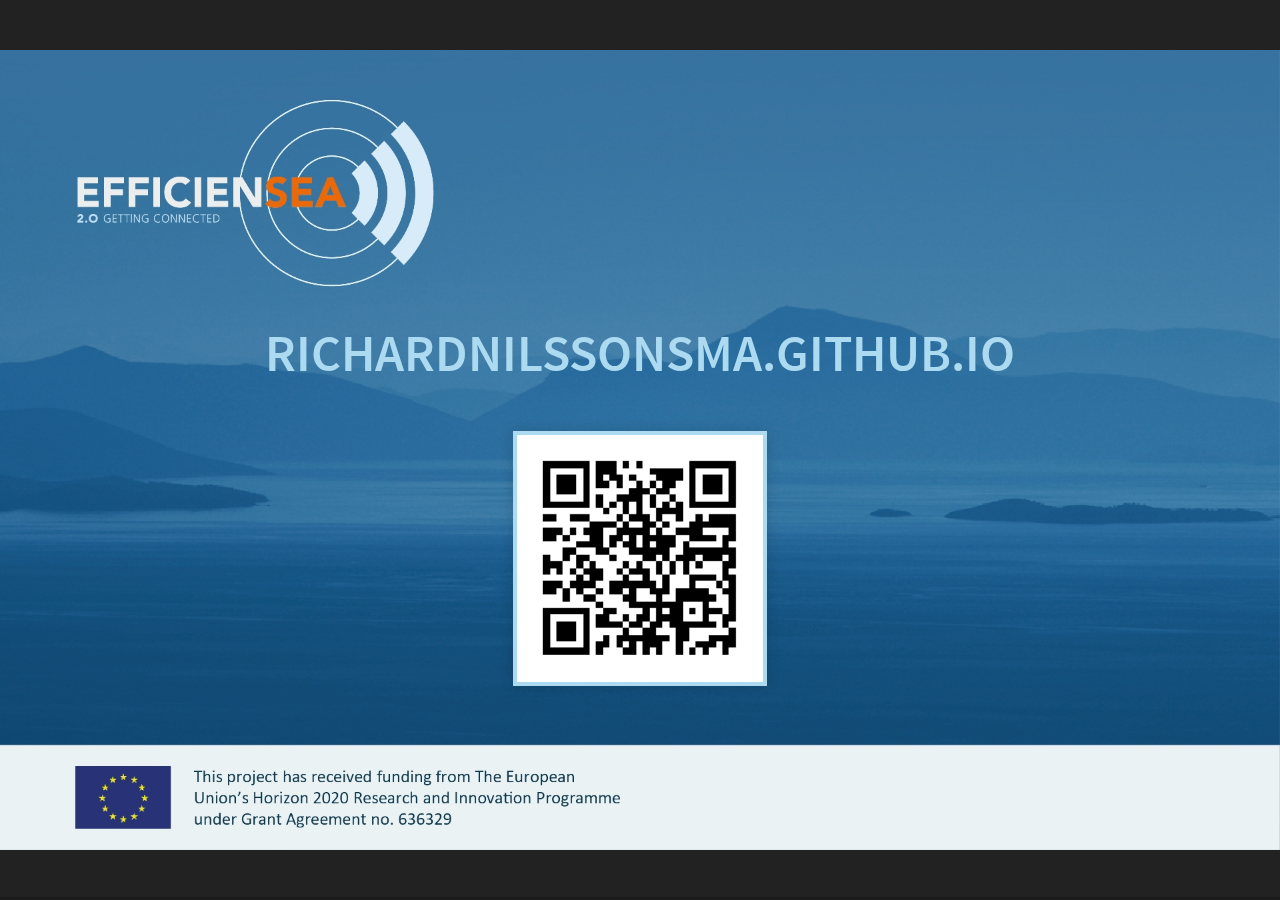
<file: link-to-presentation.html>
<!doctype html>
<html>
	<head>
		<meta charset="utf-8">
		<meta name="viewport" content="width=device-width, initial-scale=1.0, maximum-scale=1.0, user-scalable=no">

		<title>EfficienSea2 Final Conference</title>

		<link rel="stylesheet" href="css/reveal.css">
		<link rel="stylesheet" href="css/theme/black.css">

		<!-- Theme used for syntax highlighting of code -->
		<link rel="stylesheet" href="lib/css/zenburn.css">

		<!-- Printing and PDF exports -->
		<script>
			var link = document.createElement( 'link' );
			link.rel = 'stylesheet';
			link.type = 'text/css';
			link.href = window.location.search.match( /print-pdf/gi ) ? 'css/print/pdf.css' : 'css/print/paper.css';
			document.getElementsByTagName( 'head' )[0].appendChild( link );
		</script>
	</head>
	<body>
		<div class="reveal" id="first-slide">
			<div class="slides">
				<section data-background-image="images/EfficienSea2_PowerPoint_Template_Widescreen_first_slide.jpg"
				         data-background-size="contain">
					<div style="position: relative; top: 100px">
						<h5><a href="https://richardnilssonsma.github.io/">richardnilssonsma.github.io</a></h5>
						
						<img alt="" src="images/qrcode.44154272.png"></div>
				</section>
				
		</div>

		<script src="lib/js/head.min.js"></script>
		<script src="js/reveal.js"></script>

		<script>
			// More info about config & dependencies:
			// - https://github.com/hakimel/reveal.js#configuration
			// - https://github.com/hakimel/reveal.js#dependencies
			Reveal.initialize({
                transitionSpeed: 'slow',
                controlsLayout: "edges",
				transition: "fade",
				dependencies: [
					{ src: 'plugin/markdown/marked.js' },
					{ src: 'plugin/markdown/markdown.js' },
					{ src: 'plugin/notes/notes.js', async: true },
					{ src: 'plugin/highlight/highlight.js', async: true, callback: function() { hljs.initHighlightingOnLoad(); } }
				]
			});
		</script>
	</body>
</html>
</file>
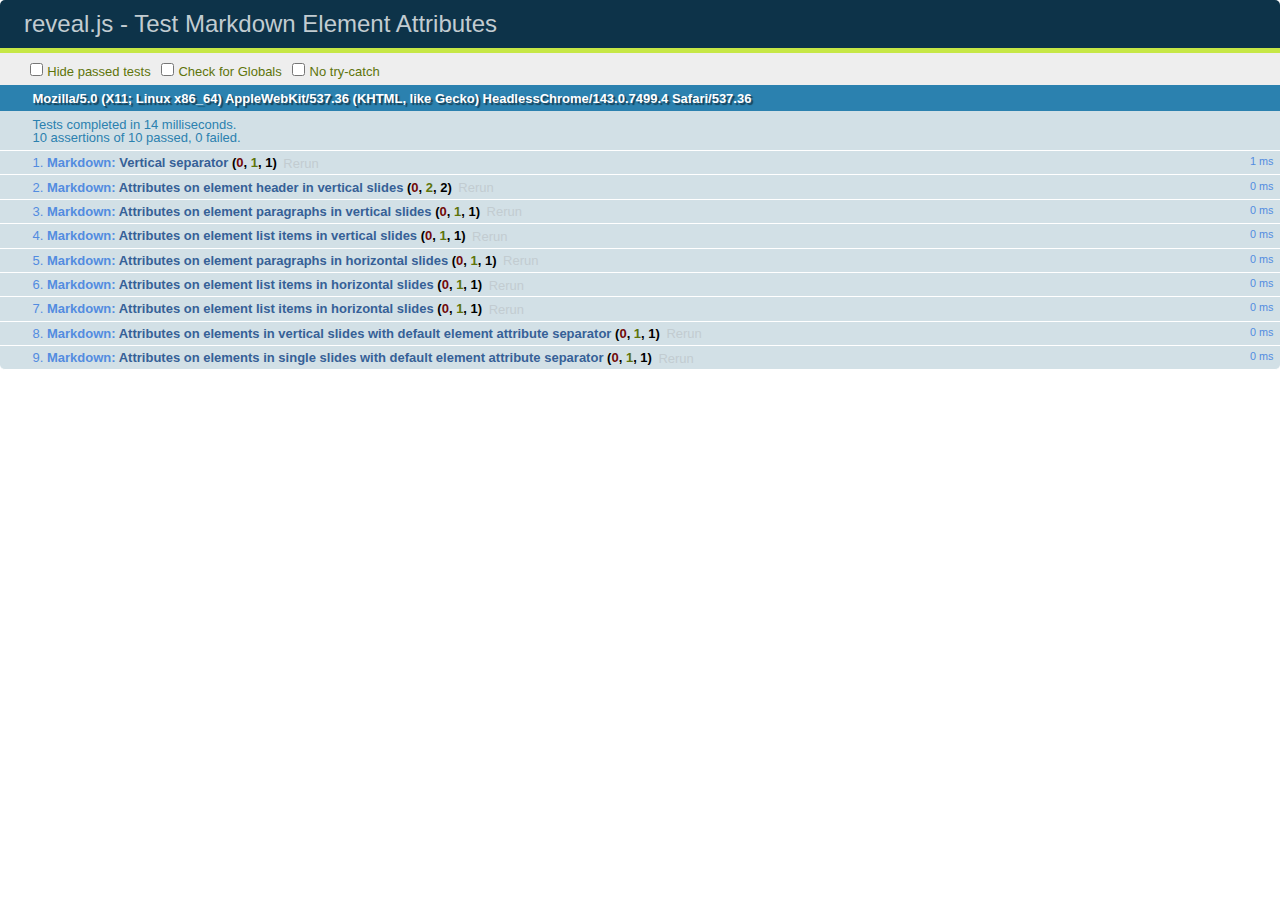
<file: test/test-markdown-element-attributes.html>
<!doctype html>
<html lang="en">

	<head>
		<meta charset="utf-8">

		<title>reveal.js - Test Markdown Element Attributes</title>

		<link rel="stylesheet" href="../css/reveal.css">
		<link rel="stylesheet" href="qunit-1.12.0.css">
	</head>

	<body style="overflow: auto;">

		<div id="qunit"></div>
		<div id="qunit-fixture"></div>

		<div class="reveal" style="display: none;">

			<div class="slides">

				<!-- <section data-markdown="example.md" data-separator="^\n\n\n" data-separator-vertical="^\n\n"></section> -->

				<!-- Slides are separated by newline + three dashes + newline, vertical slides identical but two dashes -->
				<section data-markdown data-separator="^\n---\n$" data-separator-vertical="^\n--\n$" data-element-attributes="{_\s*?([^}]+?)}">>
					<script type="text/template">
						## Slide 1.1
						<!-- {_class="fragment fade-out" data-fragment-index="1"} -->

						--

						## Slide 1.2
						<!-- {_class="fragment shrink"} -->

						Paragraph 1
						<!-- {_class="fragment grow"} -->

						Paragraph 2
						<!-- {_class="fragment grow"} -->

						- list item 1 <!-- {_class="fragment grow"} -->
						- list item 2 <!-- {_class="fragment grow"} -->
						- list item 3 <!-- {_class="fragment grow"} -->


						---

						## Slide 2


						Paragraph 1.2  
						multi-line <!-- {_class="fragment highlight-red"} -->

						Paragraph 2.2 <!-- {_class="fragment highlight-red"} -->

						Paragraph 2.3 <!-- {_class="fragment highlight-red"} -->

						Paragraph 2.4 <!-- {_class="fragment highlight-red"} -->

						- list item 1 <!-- {_class="fragment highlight-green"} -->
						- list item 2<!-- {_class="fragment highlight-green"} -->
						- list item 3<!-- {_class="fragment highlight-green"} -->
						- list item 4
						<!-- {_class="fragment highlight-green"} -->
						- list item 5<!-- {_class="fragment highlight-green"} -->

						Test

						![Example Picture](examples/assets/image2.png)
						<!-- {_class="reveal stretch"} -->

					</script>
				</section>



				<section 	data-markdown data-separator="^\n\n\n"
									data-separator-vertical="^\n\n"
									data-separator-notes="^Note:"
									data-charset="utf-8">
					<script type="text/template">
						# Test attributes in Markdown with default separator
						## Slide 1 Def <!-- .element: class="fragment highlight-red" data-fragment-index="1" -->


						## Slide 2 Def
						<!-- .element: class="fragment highlight-red" -->

					</script>
				</section>

				<section data-markdown>
				  <script type="text/template">
					## Hello world
					A paragraph
					<!-- .element: class="fragment highlight-blue" -->
				  </script>
				</section>

				<section data-markdown>
				  <script type="text/template">
					## Hello world

					Multiple  
					Line
					<!-- .element: class="fragment highlight-blue" -->
				  </script>
				</section>

				<section data-markdown>
				  <script type="text/template">
					## Hello world

					Test<!-- .element: class="fragment highlight-blue" -->

					More Test
				  </script>
				</section>


			</div>

		</div>

		<script src="../lib/js/head.min.js"></script>
		<script src="../js/reveal.js"></script>
		<script src="../plugin/markdown/marked.js"></script>
		<script src="../plugin/markdown/markdown.js"></script>
		<script src="qunit-1.12.0.js"></script>

		<script src="test-markdown-element-attributes.js"></script>

	</body>
</html>
</file>
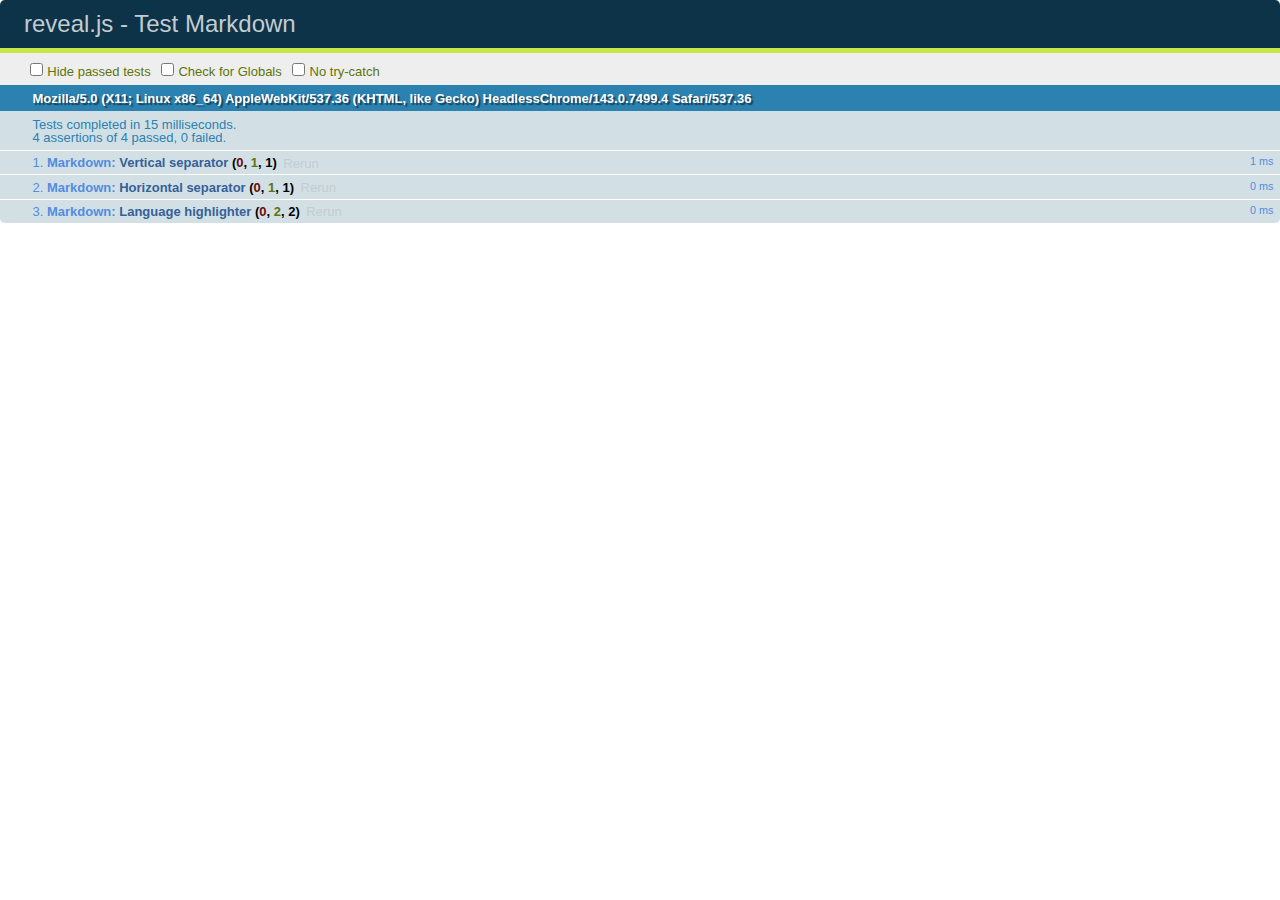
<file: test/test-markdown-external.html>
<!doctype html>
<html lang="en">

	<head>
		<meta charset="utf-8">

		<title>reveal.js - Test Markdown</title>

		<link rel="stylesheet" href="../css/reveal.css">
		<link rel="stylesheet" href="qunit-1.12.0.css">
	</head>

	<body style="overflow: auto;">

		<div id="qunit"></div>
  		<div id="qunit-fixture"></div>

		<div class="reveal" style="display: none;">

			<div class="slides">
				<section data-markdown="simple.md" data-separator="^\n\n\n" data-separator-vertical="^\n\n"></section>
			</div>

		</div>

		<script src="../lib/js/head.min.js"></script>
		<script src="../js/reveal.js"></script>
		<script src="../plugin/highlight/highlight.js"></script>
		<script src="../plugin/markdown/marked.js"></script>
		<script src="../plugin/markdown/markdown.js"></script>
		<script src="qunit-1.12.0.js"></script>

		<script src="test-markdown-external.js"></script>

	</body>
</html>
</file>
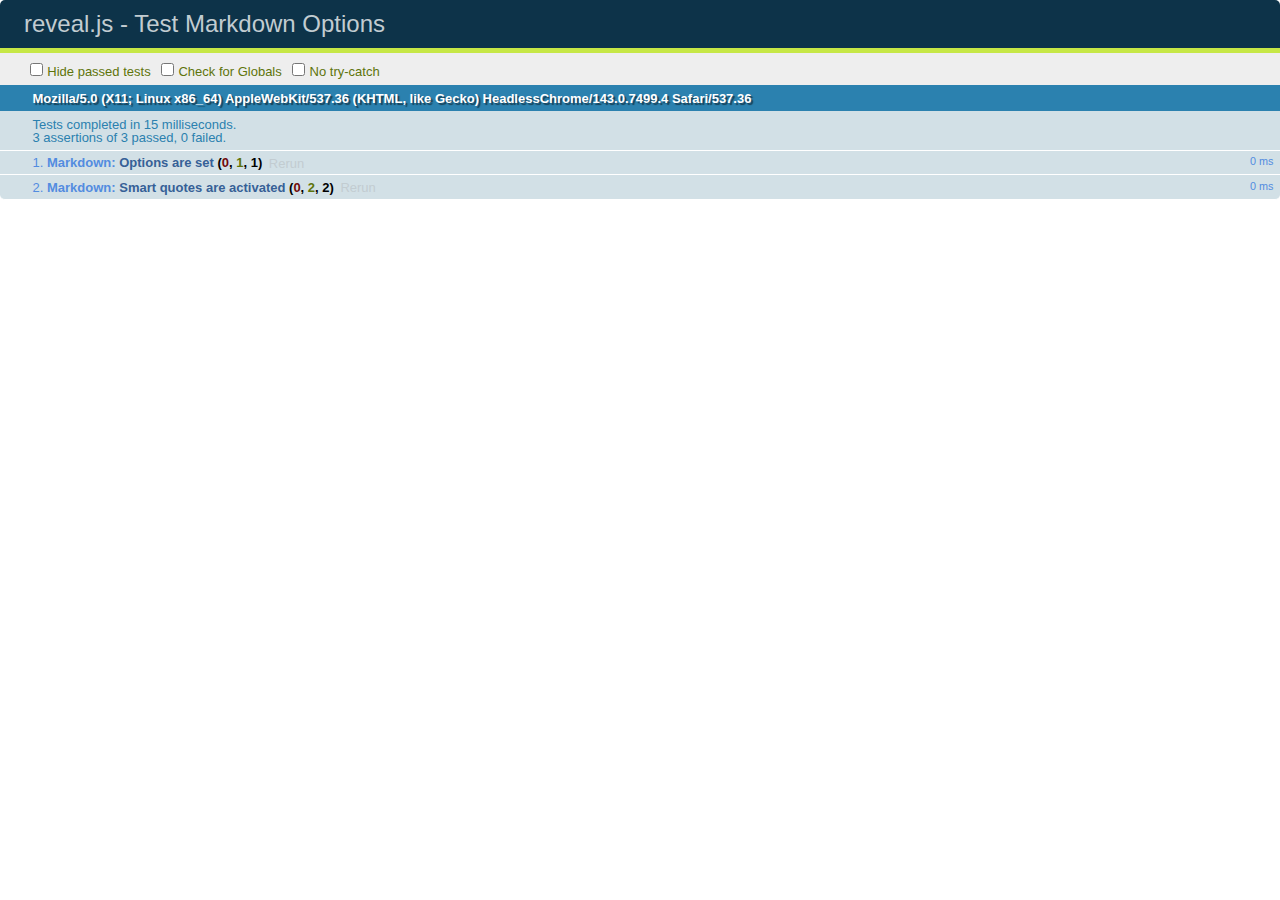
<file: test/test-markdown-options.html>
<!doctype html>
<html lang="en">

	<head>
		<meta charset="utf-8">

		<title>reveal.js - Test Markdown Options</title>

		<link rel="stylesheet" href="../css/reveal.css">
		<link rel="stylesheet" href="qunit-1.12.0.css">
	</head>

	<body style="overflow: auto;">

		<div id="qunit"></div>
		<div id="qunit-fixture"></div>

		<div class="reveal" style="display: none;">

			<div class="slides">

				<section data-markdown>
					<script type="text/template">
						## Testing Markdown Options

						This "slide" should contain 'smart' quotes.
					</script>
				</section>

			</div>

		</div>

		<script src="../lib/js/head.min.js"></script>
		<script src="../js/reveal.js"></script>
		<script src="qunit-1.12.0.js"></script>

		<script src="test-markdown-options.js"></script>

	</body>
</html>
</file>
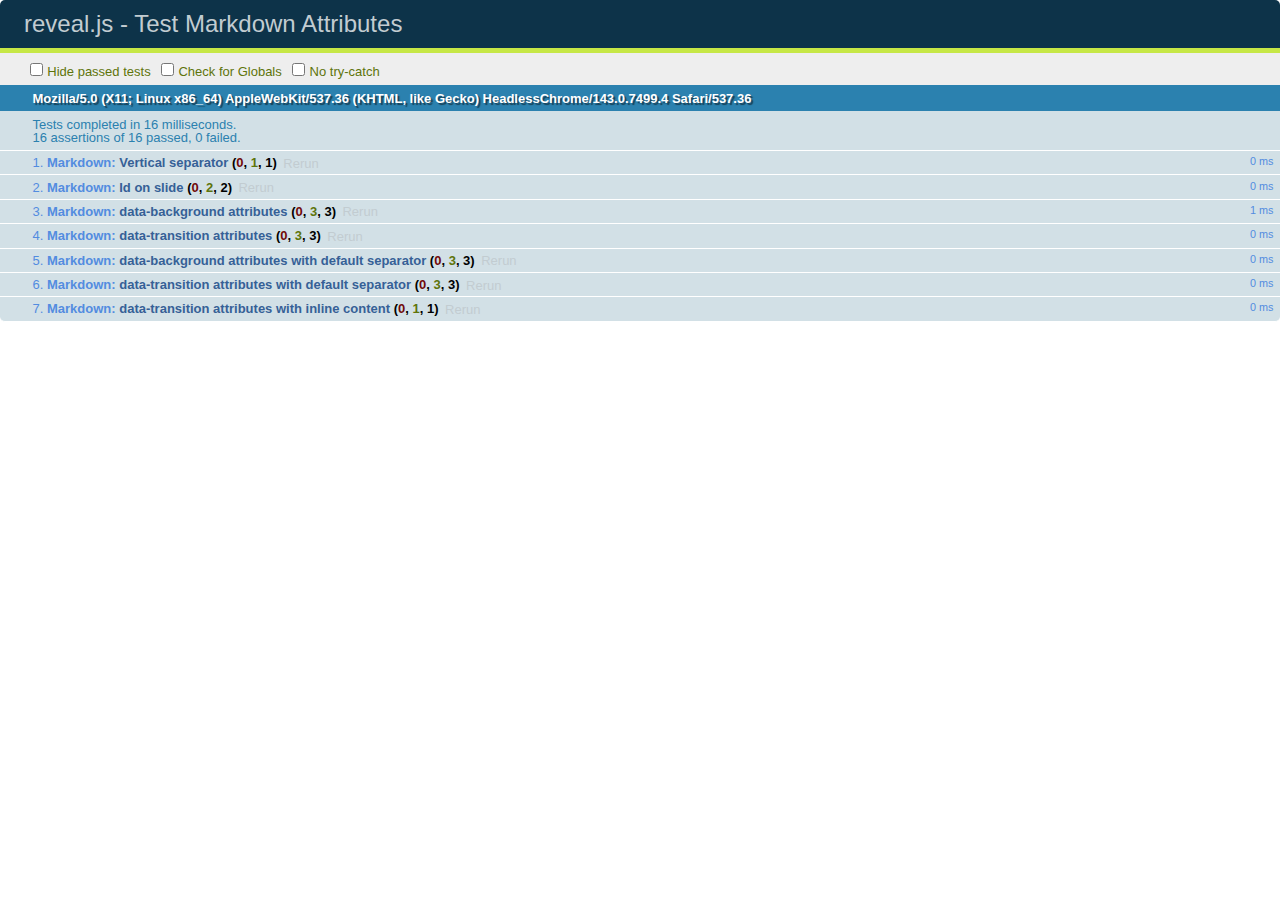
<file: test/test-markdown-slide-attributes.html>
<!doctype html>
<html lang="en">

	<head>
		<meta charset="utf-8">

		<title>reveal.js - Test Markdown Attributes</title>

		<link rel="stylesheet" href="../css/reveal.css">
		<link rel="stylesheet" href="qunit-1.12.0.css">
	</head>

	<body style="overflow: auto;">

		<div id="qunit"></div>
		<div id="qunit-fixture"></div>

		<div class="reveal" style="display: none;">

			<div class="slides">

				<!-- <section data-markdown="example.md" data-separator="^\n\n\n" data-separator-vertical="^\n\n"></section> -->

				<!-- Slides are separated by three lines, vertical slides by two lines, attributes are one any line starting with (spaces and) two dashes -->
				<section 	data-markdown data-separator="^\n\n\n"
									data-separator-vertical="^\n\n"
									data-separator-notes="^Note:"
									data-attributes="--\s(.*?)$"
									data-charset="utf-8">
					<script type="text/template">
						# Test attributes in Markdown
						## Slide 1



						## Slide 2
						<!-- -- id="slide2" data-transition="zoom" data-background="#A0C66B" -->


						## Slide 2.1
						<!-- -- data-background="#ff0000" data-transition="fade" -->


						## Slide 2.2
						[Link to Slide2](#/slide2)



						## Slide 3
						<!-- -- data-transition="zoom" data-background="#C6916B" -->



						## Slide 4
					</script>
				</section>

				<section 	data-markdown data-separator="^\n\n\n"
									data-separator-vertical="^\n\n"
									data-separator-notes="^Note:"
									data-charset="utf-8">
					<script type="text/template">
						# Test attributes in Markdown with default separator
						## Slide 1 Def



						## Slide 2 Def
						<!-- .slide: id="slide2def" data-transition="concave" data-background="#A7C66B" -->


						## Slide 2.1 Def
						<!-- .slide: data-background="#f70000" data-transition="page" -->


						## Slide 2.2 Def
						[Link to Slide2](#/slide2def)



						## Slide 3 Def
						<!-- .slide: data-transition="concave" data-background="#C7916B" -->



						## Slide 4
					</script>
				</section>

				<section data-markdown>
					<script type="text/template">
						<!-- .slide: data-background="#ff0000" -->
						## Hello world
					</script>
				</section>

				<section data-markdown>
					<script type="text/template">
						## Hello world
						<!-- .slide: data-background="#ff0000" -->
					</script>
				</section>

				<section data-markdown>
					<script type="text/template">
						## Hello world

						Test
						<!-- .slide: data-background="#ff0000" -->

						More Test
					</script>
				</section>

			</div>

		</div>

		<script src="../lib/js/head.min.js"></script>
		<script src="../js/reveal.js"></script>
		<script src="../plugin/markdown/marked.js"></script>
		<script src="../plugin/markdown/markdown.js"></script>
		<script src="qunit-1.12.0.js"></script>

		<script src="test-markdown-slide-attributes.js"></script>

	</body>
</html>
</file>
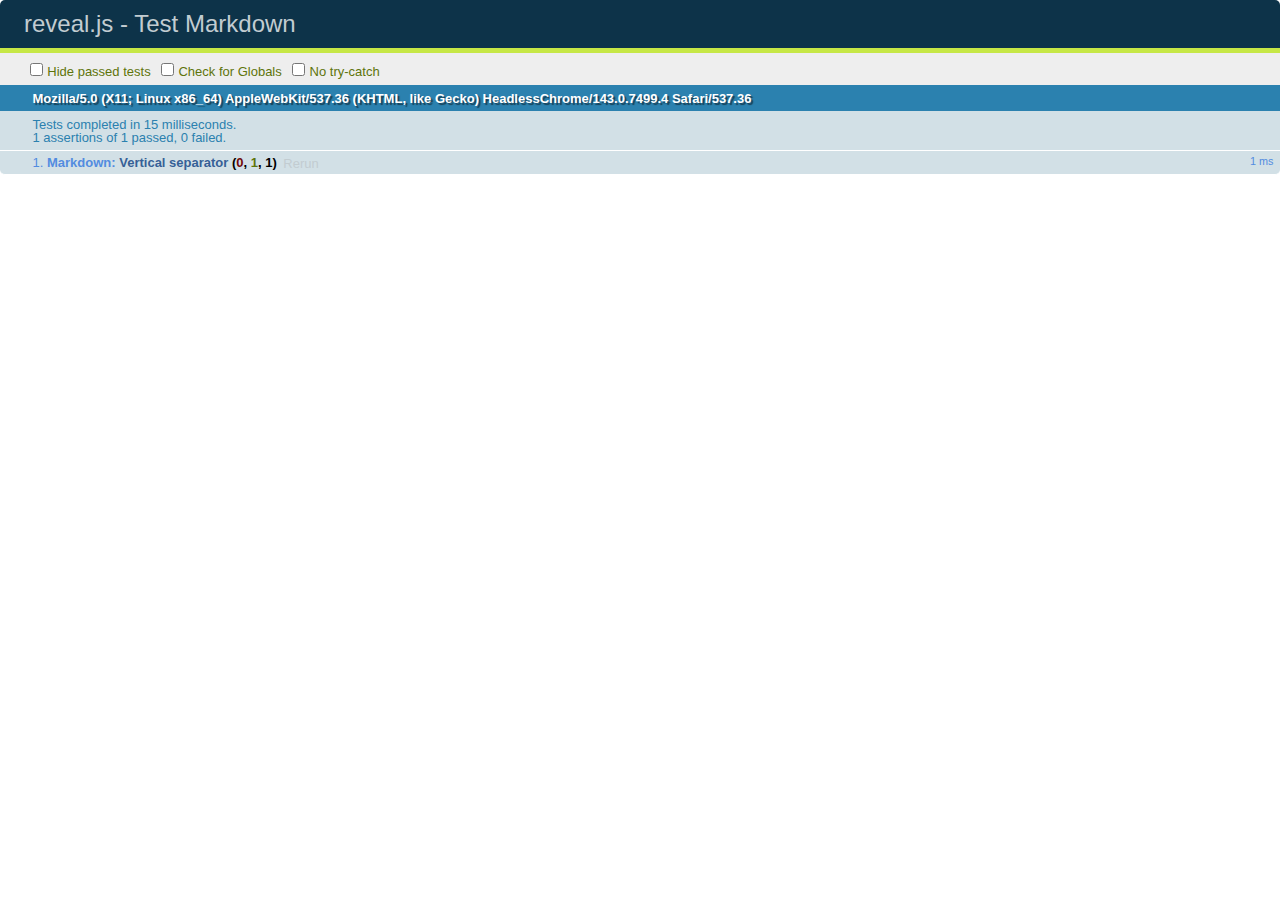
<file: test/test-markdown.html>
<!doctype html>
<html lang="en">

	<head>
		<meta charset="utf-8">

		<title>reveal.js - Test Markdown</title>

		<link rel="stylesheet" href="../css/reveal.css">
		<link rel="stylesheet" href="qunit-1.12.0.css">
	</head>

	<body style="overflow: auto;">

		<div id="qunit"></div>
		<div id="qunit-fixture"></div>

		<div class="reveal" style="display: none;">

			<div class="slides">

				<!-- <section data-markdown="example.md" data-separator="^\n\n\n" data-separator-vertical="^\n\n"></section> -->

				<!-- Slides are separated by newline + three dashes + newline, vertical slides identical but two dashes -->
				<section data-markdown data-separator="^\n---\n$" data-separator-vertical="^\n--\n$">
					<script type="text/template">
						## Slide 1.1

						--

						## Slide 1.2

						---

						## Slide 2
					</script>
				</section>

			</div>

		</div>

		<script src="../lib/js/head.min.js"></script>
		<script src="../js/reveal.js"></script>
		<script src="../plugin/markdown/marked.js"></script>
		<script src="../plugin/markdown/markdown.js"></script>
		<script src="qunit-1.12.0.js"></script>

		<script src="test-markdown.js"></script>

	</body>
</html>
</file>
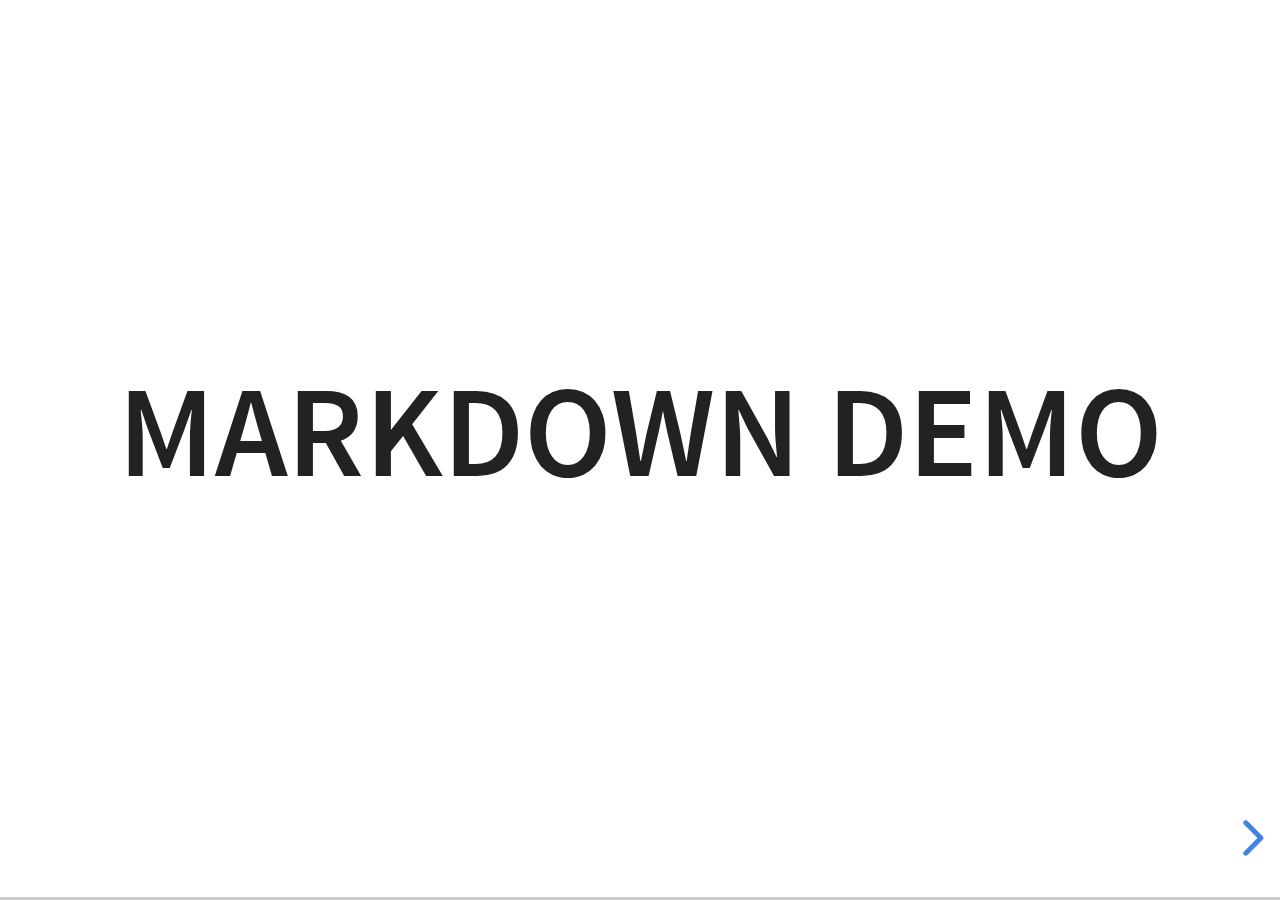
<file: plugin/markdown/example.html>
<!doctype html>
<html lang="en">

	<head>
		<meta charset="utf-8">

		<title>reveal.js - Markdown Demo</title>

		<link rel="stylesheet" href="../../css/reveal.css">
		<link rel="stylesheet" href="../../css/theme/white.css" id="theme">

        <link rel="stylesheet" href="../../lib/css/zenburn.css">
	</head>

	<body>

		<div class="reveal">

			<div class="slides">

                <!-- Use external markdown resource, separate slides by three newlines; vertical slides by two newlines -->
                <section data-markdown="example.md" data-separator="^\n\n\n" data-separator-vertical="^\n\n"></section>

                <!-- Slides are separated by three dashes (quick 'n dirty regular expression) -->
                <section data-markdown data-separator="---">
                    <script type="text/template">
                        ## Demo 1
                        Slide 1
                        ---
                        ## Demo 1
                        Slide 2
                        ---
                        ## Demo 1
                        Slide 3
                    </script>
                </section>

                <!-- Slides are separated by newline + three dashes + newline, vertical slides identical but two dashes -->
                <section data-markdown data-separator="^\n---\n$" data-separator-vertical="^\n--\n$">
                    <script type="text/template">
                        ## Demo 2
                        Slide 1.1

                        --

                        ## Demo 2
                        Slide 1.2

                        ---

                        ## Demo 2
                        Slide 2
                    </script>
                </section>

                <!-- No "extra" slides, since there are no separators defined (so they'll become horizontal rulers) -->
                <section data-markdown>
                    <script type="text/template">
                        A

                        ---

                        B

                        ---

                        C
                    </script>
                </section>

                <!-- Slide attributes -->
                <section data-markdown>
                    <script type="text/template">
                        <!-- .slide: data-background="#000000" -->
                        ## Slide attributes
                    </script>
                </section>

                <!-- Element attributes -->
                <section data-markdown>
                    <script type="text/template">
                        ## Element attributes
                        - Item 1 <!-- .element: class="fragment" data-fragment-index="2" -->
                        - Item 2 <!-- .element: class="fragment" data-fragment-index="1" -->
                    </script>
                </section>

                <!-- Code -->
                <section data-markdown>
                    <script type="text/template">
                        ```php
                        public function foo()
                        {
                            $foo = array(
                                'bar' => 'bar'
                            )
                        }
                        ```
                    </script>
                </section>

            </div>
		</div>

		<script src="../../lib/js/head.min.js"></script>
		<script src="../../js/reveal.js"></script>

		<script>

			Reveal.initialize({
				controls: true,
				progress: true,
				history: true,
				center: true,

				// Optional libraries used to extend on reveal.js
				dependencies: [
					{ src: '../../lib/js/classList.js', condition: function() { return !document.body.classList; } },
					{ src: 'marked.js', condition: function() { return !!document.querySelector( '[data-markdown]' ); } },
                    { src: 'markdown.js', condition: function() { return !!document.querySelector( '[data-markdown]' ); } },
                    { src: '../highlight/highlight.js', async: true, callback: function() { hljs.initHighlightingOnLoad(); } },
					{ src: '../notes/notes.js' }
				]
			});

		</script>

	</body>
</html>
</file>
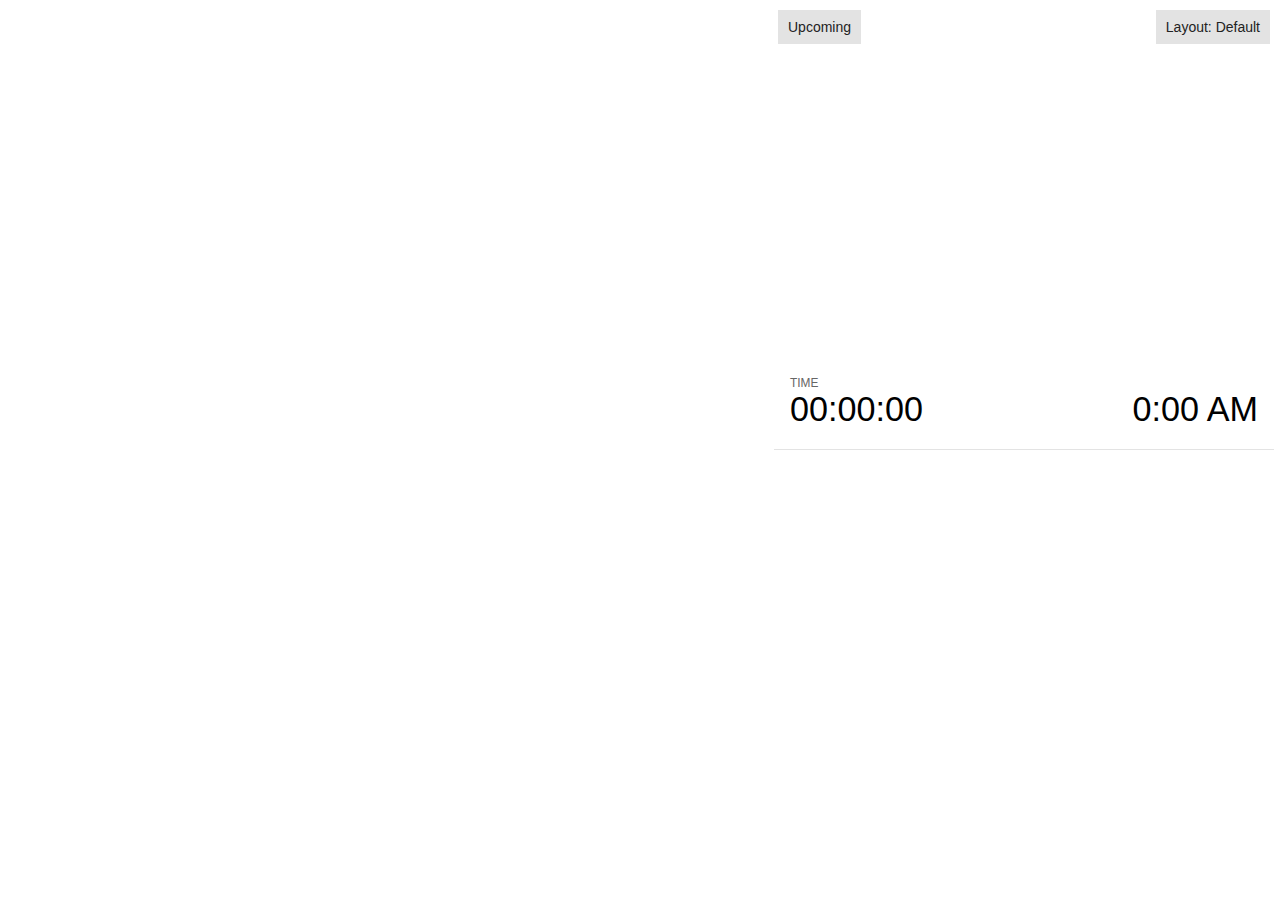
<file: plugin/notes/notes.html>
<!doctype html>
<html lang="en">
	<head>
		<meta charset="utf-8">

		<title>reveal.js - Slide Notes</title>

		<style>
			body {
				font-family: Helvetica;
				font-size: 18px;
			}

			#current-slide,
			#upcoming-slide,
			#speaker-controls {
				padding: 6px;
				box-sizing: border-box;
				-moz-box-sizing: border-box;
			}

			#current-slide iframe,
			#upcoming-slide iframe {
				width: 100%;
				height: 100%;
				border: 1px solid #ddd;
			}

			#current-slide .label,
			#upcoming-slide .label {
				position: absolute;
				top: 10px;
				left: 10px;
				z-index: 2;
			}

			.overlay-element {
				height: 34px;
				line-height: 34px;
				padding: 0 10px;
				text-shadow: none;
				background: rgba( 220, 220, 220, 0.8 );
				color: #222;
				font-size: 14px;
			}

			.overlay-element.interactive:hover {
				background: rgba( 220, 220, 220, 1 );
			}

			#current-slide {
				position: absolute;
				width: 60%;
				height: 100%;
				top: 0;
				left: 0;
				padding-right: 0;
			}

			#upcoming-slide {
				position: absolute;
				width: 40%;
				height: 40%;
				right: 0;
				top: 0;
			}

			/* Speaker controls */
			#speaker-controls {
				position: absolute;
				top: 40%;
				right: 0;
				width: 40%;
				height: 60%;
				overflow: auto;
				font-size: 18px;
			}

				.speaker-controls-time.hidden,
				.speaker-controls-notes.hidden {
					display: none;
				}

				.speaker-controls-time .label,
				.speaker-controls-pace .label,
				.speaker-controls-notes .label {
					text-transform: uppercase;
					font-weight: normal;
					font-size: 0.66em;
					color: #666;
					margin: 0;
				}

				.speaker-controls-time, .speaker-controls-pace {
					border-bottom: 1px solid rgba( 200, 200, 200, 0.5 );
					margin-bottom: 10px;
					padding: 10px 16px;
					padding-bottom: 20px;
					cursor: pointer;
				}

				.speaker-controls-time .reset-button {
					opacity: 0;
					float: right;
					color: #666;
					text-decoration: none;
				}
				.speaker-controls-time:hover .reset-button {
					opacity: 1;
				}

				.speaker-controls-time .timer,
				.speaker-controls-time .clock {
					width: 50%;
				}

				.speaker-controls-time .timer,
				.speaker-controls-time .clock,
				.speaker-controls-time .pacing .hours-value,
				.speaker-controls-time .pacing .minutes-value,
				.speaker-controls-time .pacing .seconds-value {
					font-size: 1.9em;
				}

				.speaker-controls-time .timer {
					float: left;
				}

				.speaker-controls-time .clock {
					float: right;
					text-align: right;
				}

				.speaker-controls-time span.mute {
					opacity: 0.3;
				}

				.speaker-controls-time .pacing-title {
					margin-top: 5px;
				}

				.speaker-controls-time .pacing.ahead {
					color: blue;
				}

				.speaker-controls-time .pacing.on-track {
					color: green;
				}

				.speaker-controls-time .pacing.behind {
					color: red;
				}

				.speaker-controls-notes {
					padding: 10px 16px;
				}

				.speaker-controls-notes .value {
					margin-top: 5px;
					line-height: 1.4;
					font-size: 1.2em;
				}

			/* Layout selector */
			#speaker-layout {
				position: absolute;
				top: 10px;
				right: 10px;
				color: #222;
				z-index: 10;
			}
				#speaker-layout select {
					position: absolute;
					width: 100%;
					height: 100%;
					top: 0;
					left: 0;
					border: 0;
					box-shadow: 0;
					cursor: pointer;
					opacity: 0;

					font-size: 1em;
					background-color: transparent;

					-moz-appearance: none;
					-webkit-appearance: none;
					-webkit-tap-highlight-color: rgba(0, 0, 0, 0);
				}

				#speaker-layout select:focus {
					outline: none;
					box-shadow: none;
				}

			.clear {
				clear: both;
			}

			/* Speaker layout: Wide */
			body[data-speaker-layout="wide"] #current-slide,
			body[data-speaker-layout="wide"] #upcoming-slide {
				width: 50%;
				height: 45%;
				padding: 6px;
			}

			body[data-speaker-layout="wide"] #current-slide {
				top: 0;
				left: 0;
			}

			body[data-speaker-layout="wide"] #upcoming-slide {
				top: 0;
				left: 50%;
			}

			body[data-speaker-layout="wide"] #speaker-controls {
				top: 45%;
				left: 0;
				width: 100%;
				height: 50%;
				font-size: 1.25em;
			}

			/* Speaker layout: Tall */
			body[data-speaker-layout="tall"] #current-slide,
			body[data-speaker-layout="tall"] #upcoming-slide {
				width: 45%;
				height: 50%;
				padding: 6px;
			}

			body[data-speaker-layout="tall"] #current-slide {
				top: 0;
				left: 0;
			}

			body[data-speaker-layout="tall"] #upcoming-slide {
				top: 50%;
				left: 0;
			}

			body[data-speaker-layout="tall"] #speaker-controls {
				padding-top: 40px;
				top: 0;
				left: 45%;
				width: 55%;
				height: 100%;
				font-size: 1.25em;
			}

			/* Speaker layout: Notes only */
			body[data-speaker-layout="notes-only"] #current-slide,
			body[data-speaker-layout="notes-only"] #upcoming-slide {
				display: none;
			}

			body[data-speaker-layout="notes-only"] #speaker-controls {
				padding-top: 40px;
				top: 0;
				left: 0;
				width: 100%;
				height: 100%;
				font-size: 1.25em;
			}

			@media screen and (max-width: 1080px) {
				body[data-speaker-layout="default"] #speaker-controls {
					font-size: 16px;
				}
			}

			@media screen and (max-width: 900px) {
				body[data-speaker-layout="default"] #speaker-controls {
					font-size: 14px;
				}
			}

			@media screen and (max-width: 800px) {
				body[data-speaker-layout="default"] #speaker-controls {
					font-size: 12px;
				}
			}

		</style>
	</head>

	<body>

		<div id="current-slide"></div>
		<div id="upcoming-slide"><span class="overlay-element label">Upcoming</span></div>
		<div id="speaker-controls">
			<div class="speaker-controls-time">
				<h4 class="label">Time <span class="reset-button">Click to Reset</span></h4>
				<div class="clock">
					<span class="clock-value">0:00 AM</span>
				</div>
				<div class="timer">
					<span class="hours-value">00</span><span class="minutes-value">:00</span><span class="seconds-value">:00</span>
				</div>
				<div class="clear"></div>

				<h4 class="label pacing-title" style="display: none">Pacing – Time to finish current slide</h4>
				<div class="pacing" style="display: none">
					<span class="hours-value">00</span><span class="minutes-value">:00</span><span class="seconds-value">:00</span>
				</div>
			</div>

			<div class="speaker-controls-notes hidden">
				<h4 class="label">Notes</h4>
				<div class="value"></div>
			</div>
		</div>
		<div id="speaker-layout" class="overlay-element interactive">
			<span class="speaker-layout-label"></span>
			<select class="speaker-layout-dropdown"></select>
		</div>

		<script src="../../plugin/markdown/marked.js"></script>
		<script>

			(function() {

				var notes,
					notesValue,
					currentState,
					currentSlide,
					upcomingSlide,
					layoutLabel,
					layoutDropdown,
					connected = false;

				var SPEAKER_LAYOUTS = {
					'default': 'Default',
					'wide': 'Wide',
					'tall': 'Tall',
					'notes-only': 'Notes only'
				};

				setupLayout();

				window.addEventListener( 'message', function( event ) {

					var data = JSON.parse( event.data );

					// The overview mode is only useful to the reveal.js instance
					// where navigation occurs so we don't sync it
					if( data.state ) delete data.state.overview;

					// Messages sent by the notes plugin inside of the main window
					if( data && data.namespace === 'reveal-notes' ) {
						if( data.type === 'connect' ) {
							handleConnectMessage( data );
						}
						else if( data.type === 'state' ) {
							handleStateMessage( data );
						}
					}
					// Messages sent by the reveal.js inside of the current slide preview
					else if( data && data.namespace === 'reveal' ) {
						if( /ready/.test( data.eventName ) ) {
							// Send a message back to notify that the handshake is complete
							window.opener.postMessage( JSON.stringify({ namespace: 'reveal-notes', type: 'connected'} ), '*' );
						}
						else if( /slidechanged|fragmentshown|fragmenthidden|paused|resumed/.test( data.eventName ) && currentState !== JSON.stringify( data.state ) ) {

							window.opener.postMessage( JSON.stringify({ method: 'setState', args: [ data.state ]} ), '*' );

						}
					}

				} );

				/**
				 * Called when the main window is trying to establish a
				 * connection.
				 */
				function handleConnectMessage( data ) {

					if( connected === false ) {
						connected = true;

						setupIframes( data );
						setupKeyboard();
						setupNotes();
						setupTimer();
					}

				}

				/**
				 * Called when the main window sends an updated state.
				 */
				function handleStateMessage( data ) {

					// Store the most recently set state to avoid circular loops
					// applying the same state
					currentState = JSON.stringify( data.state );

					// No need for updating the notes in case of fragment changes
					if ( data.notes ) {
						notes.classList.remove( 'hidden' );
						notesValue.style.whiteSpace = data.whitespace;
						if( data.markdown ) {
							notesValue.innerHTML = marked( data.notes );
						}
						else {
							notesValue.innerHTML = data.notes;
						}
					}
					else {
						notes.classList.add( 'hidden' );
					}

					// Update the note slides
					currentSlide.contentWindow.postMessage( JSON.stringify({ method: 'setState', args: [ data.state ] }), '*' );
					upcomingSlide.contentWindow.postMessage( JSON.stringify({ method: 'setState', args: [ data.state ] }), '*' );
					upcomingSlide.contentWindow.postMessage( JSON.stringify({ method: 'next' }), '*' );

				}

				// Limit to max one state update per X ms
				handleStateMessage = debounce( handleStateMessage, 200 );

				/**
				 * Forward keyboard events to the current slide window.
				 * This enables keyboard events to work even if focus
				 * isn't set on the current slide iframe.
				 */
				function setupKeyboard() {

					document.addEventListener( 'keydown', function( event ) {
						currentSlide.contentWindow.postMessage( JSON.stringify({ method: 'triggerKey', args: [ event.keyCode ] }), '*' );
					} );

				}

				/**
				 * Creates the preview iframes.
				 */
				function setupIframes( data ) {

					var params = [
						'receiver',
						'progress=false',
						'history=false',
						'transition=none',
						'autoSlide=0',
						'backgroundTransition=none'
					].join( '&' );

					var urlSeparator = /\?/.test(data.url) ? '&' : '?';
					var hash = '#/' + data.state.indexh + '/' + data.state.indexv;
					var currentURL = data.url + urlSeparator + params + '&postMessageEvents=true' + hash;
					var upcomingURL = data.url + urlSeparator + params + '&controls=false' + hash;

					currentSlide = document.createElement( 'iframe' );
					currentSlide.setAttribute( 'width', 1280 );
					currentSlide.setAttribute( 'height', 1024 );
					currentSlide.setAttribute( 'src', currentURL );
					document.querySelector( '#current-slide' ).appendChild( currentSlide );

					upcomingSlide = document.createElement( 'iframe' );
					upcomingSlide.setAttribute( 'width', 640 );
					upcomingSlide.setAttribute( 'height', 512 );
					upcomingSlide.setAttribute( 'src', upcomingURL );
					document.querySelector( '#upcoming-slide' ).appendChild( upcomingSlide );

				}

				/**
				 * Setup the notes UI.
				 */
				function setupNotes() {

					notes = document.querySelector( '.speaker-controls-notes' );
					notesValue = document.querySelector( '.speaker-controls-notes .value' );

				}

				function getTimings() {

					var slides = Reveal.getSlides();
					var defaultTiming = Reveal.getConfig().defaultTiming;
					if (defaultTiming == null) {
						return null;
					}
					var timings = [];
					for ( var i in slides ) {
						var slide = slides[i];
						var timing = defaultTiming;
						if( slide.hasAttribute( 'data-timing' )) {
							var t = slide.getAttribute( 'data-timing' );
							timing = parseInt(t);
							if( isNaN(timing) ) {
								console.warn("Could not parse timing '" + t + "' of slide " + i + "; using default of " + defaultTiming);
								timing = defaultTiming;
							}
						}
						timings.push(timing);
					}
					return timings;

				}

				/**
				 * Return the number of seconds allocated for presenting
				 * all slides up to and including this one.
				 */
				function getTimeAllocated(timings) {

					var slides = Reveal.getSlides();
					var allocated = 0;
					var currentSlide = Reveal.getSlidePastCount();
					for (var i in slides.slice(0, currentSlide + 1)) {
						allocated += timings[i];
					}
					return allocated;

				}

				/**
				 * Create the timer and clock and start updating them
				 * at an interval.
				 */
				function setupTimer() {

					var start = new Date(),
					timeEl = document.querySelector( '.speaker-controls-time' ),
					clockEl = timeEl.querySelector( '.clock-value' ),
					hoursEl = timeEl.querySelector( '.hours-value' ),
					minutesEl = timeEl.querySelector( '.minutes-value' ),
					secondsEl = timeEl.querySelector( '.seconds-value' ),
					pacingTitleEl = timeEl.querySelector( '.pacing-title' ),
					pacingEl = timeEl.querySelector( '.pacing' ),
					pacingHoursEl = pacingEl.querySelector( '.hours-value' ),
					pacingMinutesEl = pacingEl.querySelector( '.minutes-value' ),
					pacingSecondsEl = pacingEl.querySelector( '.seconds-value' );

					var timings = getTimings();
					if (timings !== null) {
						pacingTitleEl.style.removeProperty('display');
						pacingEl.style.removeProperty('display');
					}

					function _displayTime( hrEl, minEl, secEl, time) {

						var sign = Math.sign(time) == -1 ? "-" : "";
						time = Math.abs(Math.round(time / 1000));
						var seconds = time % 60;
						var minutes = Math.floor( time / 60 ) % 60 ;
						var hours = Math.floor( time / ( 60 * 60 )) ;
						hrEl.innerHTML = sign + zeroPadInteger( hours );
						if (hours == 0) {
							hrEl.classList.add( 'mute' );
						}
						else {
							hrEl.classList.remove( 'mute' );
						}
						minEl.innerHTML = ':' + zeroPadInteger( minutes );
						if (hours == 0 && minutes == 0) {
							minEl.classList.add( 'mute' );
						}
						else {
							minEl.classList.remove( 'mute' );
						}
						secEl.innerHTML = ':' + zeroPadInteger( seconds );
					}

					function _updateTimer() {

						var diff, hours, minutes, seconds,
						now = new Date();

						diff = now.getTime() - start.getTime();

						clockEl.innerHTML = now.toLocaleTimeString( 'en-US', { hour12: true, hour: '2-digit', minute:'2-digit' } );
						_displayTime( hoursEl, minutesEl, secondsEl, diff );
						if (timings !== null) {
							_updatePacing(diff);
						}

					}

					function _updatePacing(diff) {

						var slideEndTiming = getTimeAllocated(timings) * 1000;
						var currentSlide = Reveal.getSlidePastCount();
						var currentSlideTiming = timings[currentSlide] * 1000;
						var timeLeftCurrentSlide = slideEndTiming - diff;
						if (timeLeftCurrentSlide < 0) {
							pacingEl.className = 'pacing behind';
						}
						else if (timeLeftCurrentSlide < currentSlideTiming) {
							pacingEl.className = 'pacing on-track';
						}
						else {
							pacingEl.className = 'pacing ahead';
						}
						_displayTime( pacingHoursEl, pacingMinutesEl, pacingSecondsEl, timeLeftCurrentSlide );

					}

					// Update once directly
					_updateTimer();

					// Then update every second
					setInterval( _updateTimer, 1000 );

					function _resetTimer() {

						if (timings == null) {
							start = new Date();
						}
						else {
							// Reset timer to beginning of current slide
							var slideEndTiming = getTimeAllocated(timings) * 1000;
							var currentSlide = Reveal.getSlidePastCount();
							var currentSlideTiming = timings[currentSlide] * 1000;
							var previousSlidesTiming = slideEndTiming - currentSlideTiming;
							var now = new Date();
							start = new Date(now.getTime() - previousSlidesTiming);
						}
						_updateTimer();

					}

					timeEl.addEventListener( 'click', function() {
						_resetTimer();
						return false;
					} );

				}

				/**
				 * Sets up the speaker view layout and layout selector.
				 */
				function setupLayout() {

					layoutDropdown = document.querySelector( '.speaker-layout-dropdown' );
					layoutLabel = document.querySelector( '.speaker-layout-label' );

					// Render the list of available layouts
					for( var id in SPEAKER_LAYOUTS ) {
						var option = document.createElement( 'option' );
						option.setAttribute( 'value', id );
						option.textContent = SPEAKER_LAYOUTS[ id ];
						layoutDropdown.appendChild( option );
					}

					// Monitor the dropdown for changes
					layoutDropdown.addEventListener( 'change', function( event ) {

						setLayout( layoutDropdown.value );

					}, false );

					// Restore any currently persisted layout
					setLayout( getLayout() );

				}

				/**
				 * Sets a new speaker view layout. The layout is persisted
				 * in local storage.
				 */
				function setLayout( value ) {

					var title = SPEAKER_LAYOUTS[ value ];

					layoutLabel.innerHTML = 'Layout' + ( title ? ( ': ' + title ) : '' );
					layoutDropdown.value = value;

					document.body.setAttribute( 'data-speaker-layout', value );

					// Persist locally
					if( supportsLocalStorage() ) {
						window.localStorage.setItem( 'reveal-speaker-layout', value );
					}

				}

				/**
				 * Returns the ID of the most recently set speaker layout
				 * or our default layout if none has been set.
				 */
				function getLayout() {

					if( supportsLocalStorage() ) {
						var layout = window.localStorage.getItem( 'reveal-speaker-layout' );
						if( layout ) {
							return layout;
						}
					}

					// Default to the first record in the layouts hash
					for( var id in SPEAKER_LAYOUTS ) {
						return id;
					}

				}

				function supportsLocalStorage() {

					try {
						localStorage.setItem('test', 'test');
						localStorage.removeItem('test');
						return true;
					}
					catch( e ) {
						return false;
					}

				}

				function zeroPadInteger( num ) {

					var str = '00' + parseInt( num );
					return str.substring( str.length - 2 );

				}

				/**
				 * Limits the frequency at which a function can be called.
				 */
				function debounce( fn, ms ) {

					var lastTime = 0,
						timeout;

					return function() {

						var args = arguments;
						var context = this;

						clearTimeout( timeout );

						var timeSinceLastCall = Date.now() - lastTime;
						if( timeSinceLastCall > ms ) {
							fn.apply( context, args );
							lastTime = Date.now();
						}
						else {
							timeout = setTimeout( function() {
								fn.apply( context, args );
								lastTime = Date.now();
							}, ms - timeSinceLastCall );
						}

					}

				}

			})();

		</script>
	</body>
</html>
</file>
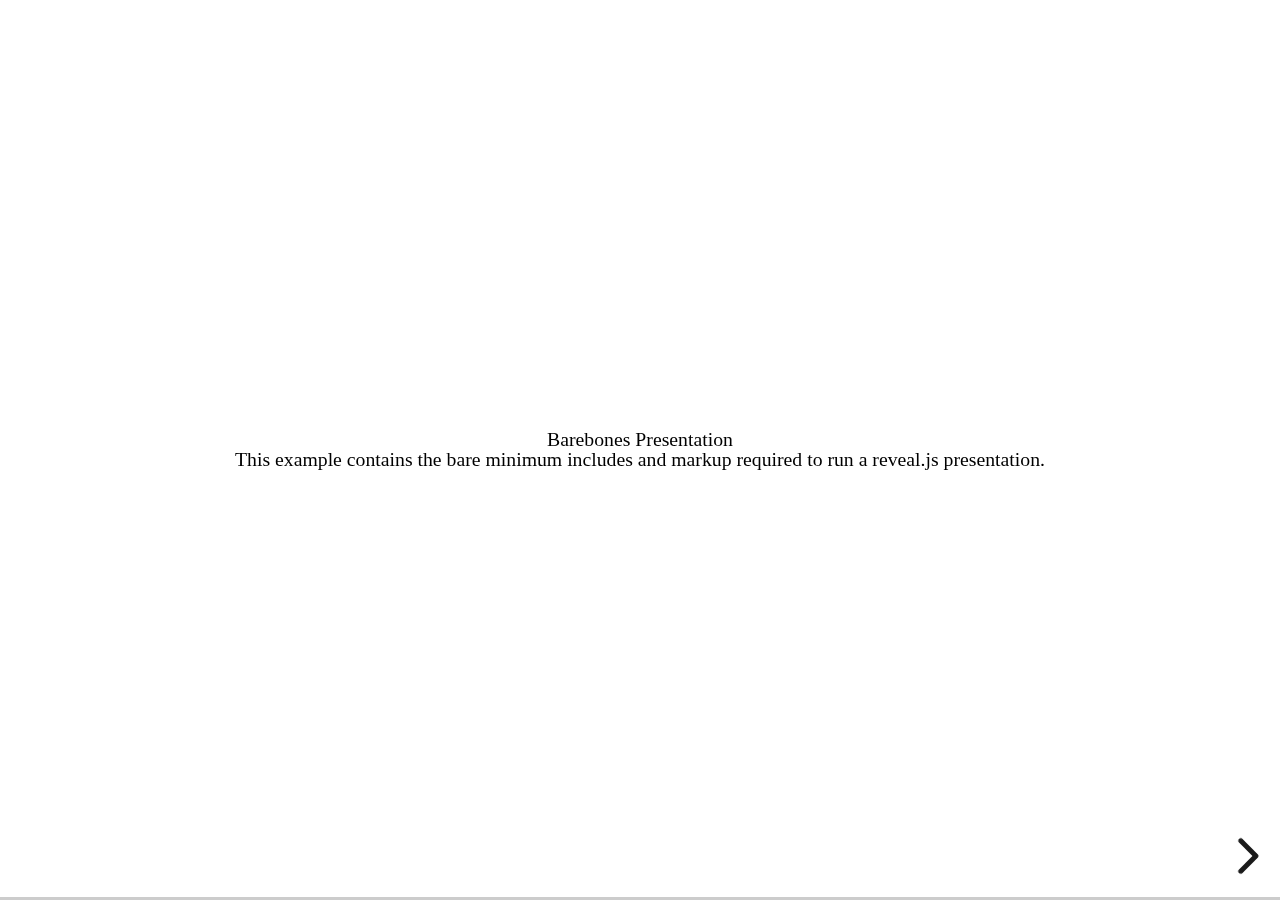
<file: test/examples/barebones.html>
<!doctype html>
<html lang="en">

	<head>
		<meta charset="utf-8">

		<title>reveal.js - Barebones</title>

		<link rel="stylesheet" href="../../css/reveal.css">
	</head>

	<body>

		<div class="reveal">

			<div class="slides">

				<section>
					<h2>Barebones Presentation</h2>
					<p>This example contains the bare minimum includes and markup required to run a reveal.js presentation.</p>
				</section>

				<section>
					<h2>No Theme</h2>
					<p>There's no theme included, so it will fall back on browser defaults.</p>
				</section>

			</div>

		</div>

		<script src="../../js/reveal.js"></script>

		<script>

			Reveal.initialize();

		</script>

	</body>
</html>
</file>
<file: css/theme/black.css>
/**
 * Black theme for reveal.js. This is the opposite of the 'white' theme.
 *
 * By Hakim El Hattab, http://hakim.se
 */
@import url(../../lib/font/source-sans-pro/source-sans-pro.css);
section.has-light-background, section.has-light-background h1, section.has-light-background h2, section.has-light-background h3, section.has-light-background h4, section.has-light-background h5, section.has-light-background h6 {
  color: #222; }

/*********************************************
 * GLOBAL STYLES
 *********************************************/
body {
  background: #222;
  background-color: #222; }

.reveal {
  font-family: "Source Sans Pro", Helvetica, sans-serif;
  font-size: 42px;
  font-weight: normal;
  /*color: #fff; }*/
  color: rgb(71,110,125);}

::selection {
  color: #fff;
  background: #bee4fd;
  text-shadow: none; }

::-moz-selection {
  /*color: #fff;*/
  color: rgb(71,110,125);
  background: #bee4fd;
  text-shadow: none; }

.reveal .slides > section,
.reveal .slides > section > section {
  line-height: 1.3;
  font-weight: inherit; }

/*********************************************
 * HEADERS
 *********************************************/
.reveal h1,
.reveal h2,
.reveal h3,
.reveal h4,
.reveal h5,
.reveal h6 {
  margin: 0 0 20px 0;
  /*color: #fff;*/
  color: rgb(8, 55, 75);
  font-family: "Source Sans Pro", Helvetica, sans-serif;
  font-weight: 600;
  line-height: 1.2;
  letter-spacing: normal;
  text-transform: uppercase;
  text-shadow: none;
  word-wrap: break-word; }

.reveal h1 {
  font-size: 2.5em; }

.reveal h2 {
  font-size: 1.6em; }

.reveal h3 {
  font-size: 1.3em; }

.reveal h4 {
  font-size: 1em; }

.reveal h1 {
  text-shadow: none; }

/*********************************************
 * OTHER
 *********************************************/
.reveal p {
  margin: 20px 0;
  line-height: 1.3; }

/* Ensure certain elements are never larger than the slide itself */
.reveal img,
.reveal video,
.reveal iframe {
  max-width: 95%;
  max-height: 95%; }

.reveal strong,
.reveal b {
  font-weight: bold; }

.reveal em {
  font-style: italic; }

.reveal ol,
.reveal dl,
.reveal ul {
  display: inline-block;
  text-align: left;
  margin: 0 0 0 1em; }

.reveal ol {
  list-style-type: decimal; }

.reveal ul {
  list-style-type: disc; }

.reveal ul ul {
  list-style-type: square; }

.reveal ul ul ul {
  list-style-type: circle; }

.reveal ul ul,
.reveal ul ol,
.reveal ol ol,
.reveal ol ul {
  display: block;
  margin-left: 40px; }

.reveal dt {
  font-weight: bold; }

.reveal dd {
  margin-left: 40px; }

.reveal blockquote {
  display: block;
  position: relative;
  width: 70%;
  margin: 20px auto;
  padding: 5px;
  font-style: italic;
  background: rgba(255, 255, 255, 0.05);
  box-shadow: 0px 0px 2px rgba(0, 0, 0, 0.2); }

.reveal blockquote p:first-child,
.reveal blockquote p:last-child {
  display: inline-block; }

.reveal q {
  font-style: italic; }

.reveal pre {
  display: block;
  position: relative;
  width: 90%;
  margin: 20px auto;
  text-align: left;
  font-size: 0.55em;
  font-family: monospace;
  line-height: 1.2em;
  word-wrap: break-word;
  box-shadow: 0px 0px 6px rgba(0, 0, 0, 0.3); }

.reveal code {
  font-family: monospace;
  text-transform: none; }

.reveal pre code {
  display: block;
  padding: 5px;
  overflow: auto;
  max-height: 400px;
  word-wrap: normal; }

.reveal table {
  margin: auto;
  border-collapse: collapse;
  border-spacing: 0; }

.reveal table th {
  font-weight: bold; }

.reveal table th,
.reveal table td {
  text-align: left;
  padding: 0.2em 0.5em 0.2em 0.5em;
  border-bottom: 1px solid; }

.reveal table th[align="center"],
.reveal table td[align="center"] {
  text-align: center; }

.reveal table th[align="right"],
.reveal table td[align="right"] {
  text-align: right; }

.reveal table tbody tr:last-child th,
.reveal table tbody tr:last-child td {
  border-bottom: none; }

.reveal sup {
  vertical-align: super; }

.reveal sub {
  vertical-align: sub; }

.reveal small {
  display: inline-block;
  font-size: 0.6em;
  line-height: 1.2em;
  vertical-align: top; }

.reveal small * {
  vertical-align: top; }

/*********************************************
 * LINKS
 *********************************************/
.reveal a {
  /*color: #42affa;*/
  color: rgb(172,218,240);
  text-decoration: none;
  -webkit-transition: color .15s ease;
  -moz-transition: color .15s ease;
  transition: color .15s ease; }

.reveal a:hover {
  /*color: #8dcffc;*/
  color: rgb(71,110,125);
  text-shadow: none;
  border: none; }

.reveal .roll span:after {
  /*color: #fff;*/
  color: rgb(71,110,125);
  background: #068de9; }

/*********************************************
 * IMAGES
 *********************************************/
.reveal section img {
  margin: 15px 0px;
  background: rgba(255, 255, 255, 0.12);
  /*border: 4px solid #fff;*/
  border: 4px solid rgb(172,218,240);
  box-shadow: 0 0 10px rgba(0, 0, 0, 0.15); }

.reveal section img.plain {
  border: 0;
  box-shadow: none; }

.reveal a img {
  -webkit-transition: all .15s linear;
  -moz-transition: all .15s linear;
  transition: all .15s linear; }

.reveal a:hover img {
  background: rgba(255, 255, 255, 0.2);
  border-color: #42affa;
  box-shadow: 0 0 20px rgba(0, 0, 0, 0.55); }

/*********************************************
 * NAVIGATION CONTROLS
 *********************************************/
.reveal .controls {
  /*color: #42affa; }*/
  color: rgb(243,113,33);}
/*********************************************
 * PROGRESS BAR
 *********************************************/
.reveal .progress {
  background: rgba(0, 0, 0, 0.2);
  /*color: #42affa; }*/
  color: rgb(8, 55, 75);}

.reveal .progress span {
  -webkit-transition: width 800ms cubic-bezier(0.26, 0.86, 0.44, 0.985);
  -moz-transition: width 800ms cubic-bezier(0.26, 0.86, 0.44, 0.985);
  transition: width 800ms cubic-bezier(0.26, 0.86, 0.44, 0.985); }

/*********************************************
 * VIDEO BORDER
 *********************************************/

.reveal video {
  border: 4px solid rgb(172,218,240);
}
</file>
<file: lib/css/zenburn.css>
/*

Zenburn style from voldmar.ru (c) Vladimir Epifanov <voldmar@voldmar.ru>
based on dark.css by Ivan Sagalaev

*/

.hljs {
  display: block;
  overflow-x: auto;
  padding: 0.5em;
  background: #3f3f3f;
  color: #dcdcdc;
}

.hljs-keyword,
.hljs-selector-tag,
.hljs-tag {
  color: #e3ceab;
}

.hljs-template-tag {
  color: #dcdcdc;
}

.hljs-number {
  color: #8cd0d3;
}

.hljs-variable,
.hljs-template-variable,
.hljs-attribute {
  color: #efdcbc;
}

.hljs-literal {
  color: #efefaf;
}

.hljs-subst {
  color: #8f8f8f;
}

.hljs-title,
.hljs-name,
.hljs-selector-id,
.hljs-selector-class,
.hljs-section,
.hljs-type {
  color: #efef8f;
}

.hljs-symbol,
.hljs-bullet,
.hljs-link {
  color: #dca3a3;
}

.hljs-deletion,
.hljs-string,
.hljs-built_in,
.hljs-builtin-name {
  color: #cc9393;
}

.hljs-addition,
.hljs-comment,
.hljs-quote,
.hljs-meta {
  color: #7f9f7f;
}


.hljs-emphasis {
  font-style: italic;
}

.hljs-strong {
  font-weight: bold;
}
</file>
<file: css/theme/white.css>
/**
 * White theme for reveal.js. This is the opposite of the 'black' theme.
 *
 * By Hakim El Hattab, http://hakim.se
 */
@import url(../../lib/font/source-sans-pro/source-sans-pro.css);
section.has-dark-background, section.has-dark-background h1, section.has-dark-background h2, section.has-dark-background h3, section.has-dark-background h4, section.has-dark-background h5, section.has-dark-background h6 {
  color: #fff; }

/*********************************************
 * GLOBAL STYLES
 *********************************************/
body {
  background: #fff;
  background-color: #fff; }

.reveal {
  font-family: "Source Sans Pro", Helvetica, sans-serif;
  font-size: 42px;
  font-weight: normal;
  color: #222; }

::selection {
  color: #fff;
  background: #98bdef;
  text-shadow: none; }

::-moz-selection {
  color: #fff;
  background: #98bdef;
  text-shadow: none; }

.reveal .slides > section,
.reveal .slides > section > section {
  line-height: 1.3;
  font-weight: inherit; }

/*********************************************
 * HEADERS
 *********************************************/
.reveal h1,
.reveal h2,
.reveal h3,
.reveal h4,
.reveal h5,
.reveal h6 {
  margin: 0 0 20px 0;
  color: #222;
  font-family: "Source Sans Pro", Helvetica, sans-serif;
  font-weight: 600;
  line-height: 1.2;
  letter-spacing: normal;
  text-transform: uppercase;
  text-shadow: none;
  word-wrap: break-word; }

.reveal h1 {
  font-size: 2.5em; }

.reveal h2 {
  font-size: 1.6em; }

.reveal h3 {
  font-size: 1.3em; }

.reveal h4 {
  font-size: 1em; }

.reveal h1 {
  text-shadow: none; }

/*********************************************
 * OTHER
 *********************************************/
.reveal p {
  margin: 20px 0;
  line-height: 1.3; }

/* Ensure certain elements are never larger than the slide itself */
.reveal img,
.reveal video,
.reveal iframe {
  max-width: 95%;
  max-height: 95%; }

.reveal strong,
.reveal b {
  font-weight: bold; }

.reveal em {
  font-style: italic; }

.reveal ol,
.reveal dl,
.reveal ul {
  display: inline-block;
  text-align: left;
  margin: 0 0 0 1em; }

.reveal ol {
  list-style-type: decimal; }

.reveal ul {
  list-style-type: disc; }

.reveal ul ul {
  list-style-type: square; }

.reveal ul ul ul {
  list-style-type: circle; }

.reveal ul ul,
.reveal ul ol,
.reveal ol ol,
.reveal ol ul {
  display: block;
  margin-left: 40px; }

.reveal dt {
  font-weight: bold; }

.reveal dd {
  margin-left: 40px; }

.reveal blockquote {
  display: block;
  position: relative;
  width: 70%;
  margin: 20px auto;
  padding: 5px;
  font-style: italic;
  background: rgba(255, 255, 255, 0.05);
  box-shadow: 0px 0px 2px rgba(0, 0, 0, 0.2); }

.reveal blockquote p:first-child,
.reveal blockquote p:last-child {
  display: inline-block; }

.reveal q {
  font-style: italic; }

.reveal pre {
  display: block;
  position: relative;
  width: 90%;
  margin: 20px auto;
  text-align: left;
  font-size: 0.55em;
  font-family: monospace;
  line-height: 1.2em;
  word-wrap: break-word;
  box-shadow: 0px 0px 6px rgba(0, 0, 0, 0.3); }

.reveal code {
  font-family: monospace;
  text-transform: none; }

.reveal pre code {
  display: block;
  padding: 5px;
  overflow: auto;
  max-height: 400px;
  word-wrap: normal; }

.reveal table {
  margin: auto;
  border-collapse: collapse;
  border-spacing: 0; }

.reveal table th {
  font-weight: bold; }

.reveal table th,
.reveal table td {
  text-align: left;
  padding: 0.2em 0.5em 0.2em 0.5em;
  border-bottom: 1px solid; }

.reveal table th[align="center"],
.reveal table td[align="center"] {
  text-align: center; }

.reveal table th[align="right"],
.reveal table td[align="right"] {
  text-align: right; }

.reveal table tbody tr:last-child th,
.reveal table tbody tr:last-child td {
  border-bottom: none; }

.reveal sup {
  vertical-align: super; }

.reveal sub {
  vertical-align: sub; }

.reveal small {
  display: inline-block;
  font-size: 0.6em;
  line-height: 1.2em;
  vertical-align: top; }

.reveal small * {
  vertical-align: top; }

/*********************************************
 * LINKS
 *********************************************/
.reveal a {
  color: #2a76dd;
  text-decoration: none;
  -webkit-transition: color .15s ease;
  -moz-transition: color .15s ease;
  transition: color .15s ease; }

.reveal a:hover {
  color: #6ca0e8;
  text-shadow: none;
  border: none; }

.reveal .roll span:after {
  color: #fff;
  background: #1a53a1; }

/*********************************************
 * IMAGES
 *********************************************/
.reveal section img {
  margin: 15px 0px;
  background: rgba(255, 255, 255, 0.12);
  border: 4px solid #222;
  box-shadow: 0 0 10px rgba(0, 0, 0, 0.15); }

.reveal section img.plain {
  border: 0;
  box-shadow: none; }

.reveal a img {
  -webkit-transition: all .15s linear;
  -moz-transition: all .15s linear;
  transition: all .15s linear; }

.reveal a:hover img {
  background: rgba(255, 255, 255, 0.2);
  border-color: #2a76dd;
  box-shadow: 0 0 20px rgba(0, 0, 0, 0.55); }

/*********************************************
 * NAVIGATION CONTROLS
 *********************************************/
.reveal .controls {
  color: #2a76dd; }

/*********************************************
 * PROGRESS BAR
 *********************************************/
.reveal .progress {
  background: rgba(0, 0, 0, 0.2);
  color: #2a76dd; }

.reveal .progress span {
  -webkit-transition: width 800ms cubic-bezier(0.26, 0.86, 0.44, 0.985);
  -moz-transition: width 800ms cubic-bezier(0.26, 0.86, 0.44, 0.985);
  transition: width 800ms cubic-bezier(0.26, 0.86, 0.44, 0.985); }
</file>
<file: test/qunit-1.12.0.css>
/**
 * QUnit v1.12.0 - A JavaScript Unit Testing Framework
 *
 * http://qunitjs.com
 *
 * Copyright 2012 jQuery Foundation and other contributors
 * Released under the MIT license.
 * http://jquery.org/license
 */

/** Font Family and Sizes */

#qunit-tests, #qunit-header, #qunit-banner, #qunit-testrunner-toolbar, #qunit-userAgent, #qunit-testresult {
	font-family: "Helvetica Neue Light", "HelveticaNeue-Light", "Helvetica Neue", Calibri, Helvetica, Arial, sans-serif;
}

#qunit-testrunner-toolbar, #qunit-userAgent, #qunit-testresult, #qunit-tests li { font-size: small; }
#qunit-tests { font-size: smaller; }


/** Resets */

#qunit-tests, #qunit-header, #qunit-banner, #qunit-userAgent, #qunit-testresult, #qunit-modulefilter {
	margin: 0;
	padding: 0;
}


/** Header */

#qunit-header {
	padding: 0.5em 0 0.5em 1em;

	color: #8699a4;
	background-color: #0d3349;

	font-size: 1.5em;
	line-height: 1em;
	font-weight: normal;

	border-radius: 5px 5px 0 0;
	-moz-border-radius: 5px 5px 0 0;
	-webkit-border-top-right-radius: 5px;
	-webkit-border-top-left-radius: 5px;
}

#qunit-header a {
	text-decoration: none;
	color: #c2ccd1;
}

#qunit-header a:hover,
#qunit-header a:focus {
	color: #fff;
}

#qunit-testrunner-toolbar label {
	display: inline-block;
	padding: 0 .5em 0 .1em;
}

#qunit-banner {
	height: 5px;
}

#qunit-testrunner-toolbar {
	padding: 0.5em 0 0.5em 2em;
	color: #5E740B;
	background-color: #eee;
	overflow: hidden;
}

#qunit-userAgent {
	padding: 0.5em 0 0.5em 2.5em;
	background-color: #2b81af;
	color: #fff;
	text-shadow: rgba(0, 0, 0, 0.5) 2px 2px 1px;
}

#qunit-modulefilter-container {
	float: right;
}

/** Tests: Pass/Fail */

#qunit-tests {
	list-style-position: inside;
}

#qunit-tests li {
	padding: 0.4em 0.5em 0.4em 2.5em;
	border-bottom: 1px solid #fff;
	list-style-position: inside;
}

#qunit-tests.hidepass li.pass, #qunit-tests.hidepass li.running  {
	display: none;
}

#qunit-tests li strong {
	cursor: pointer;
}

#qunit-tests li a {
	padding: 0.5em;
	color: #c2ccd1;
	text-decoration: none;
}
#qunit-tests li a:hover,
#qunit-tests li a:focus {
	color: #000;
}

#qunit-tests li .runtime {
	float: right;
	font-size: smaller;
}

.qunit-assert-list {
	margin-top: 0.5em;
	padding: 0.5em;

	background-color: #fff;

	border-radius: 5px;
	-moz-border-radius: 5px;
	-webkit-border-radius: 5px;
}

.qunit-collapsed {
	display: none;
}

#qunit-tests table {
	border-collapse: collapse;
	margin-top: .2em;
}

#qunit-tests th {
	text-align: right;
	vertical-align: top;
	padding: 0 .5em 0 0;
}

#qunit-tests td {
	vertical-align: top;
}

#qunit-tests pre {
	margin: 0;
	white-space: pre-wrap;
	word-wrap: break-word;
}

#qunit-tests del {
	background-color: #e0f2be;
	color: #374e0c;
	text-decoration: none;
}

#qunit-tests ins {
	background-color: #ffcaca;
	color: #500;
	text-decoration: none;
}

/*** Test Counts */

#qunit-tests b.counts                       { color: black; }
#qunit-tests b.passed                       { color: #5E740B; }
#qunit-tests b.failed                       { color: #710909; }

#qunit-tests li li {
	padding: 5px;
	background-color: #fff;
	border-bottom: none;
	list-style-position: inside;
}

/*** Passing Styles */

#qunit-tests li li.pass {
	color: #3c510c;
	background-color: #fff;
	border-left: 10px solid #C6E746;
}

#qunit-tests .pass                          { color: #528CE0; background-color: #D2E0E6; }
#qunit-tests .pass .test-name               { color: #366097; }

#qunit-tests .pass .test-actual,
#qunit-tests .pass .test-expected           { color: #999999; }

#qunit-banner.qunit-pass                    { background-color: #C6E746; }

/*** Failing Styles */

#qunit-tests li li.fail {
	color: #710909;
	background-color: #fff;
	border-left: 10px solid #EE5757;
	white-space: pre;
}

#qunit-tests > li:last-child {
	border-radius: 0 0 5px 5px;
	-moz-border-radius: 0 0 5px 5px;
	-webkit-border-bottom-right-radius: 5px;
	-webkit-border-bottom-left-radius: 5px;
}

#qunit-tests .fail                          { color: #000000; background-color: #EE5757; }
#qunit-tests .fail .test-name,
#qunit-tests .fail .module-name             { color: #000000; }

#qunit-tests .fail .test-actual             { color: #EE5757; }
#qunit-tests .fail .test-expected           { color: green;   }

#qunit-banner.qunit-fail                    { background-color: #EE5757; }


/** Result */

#qunit-testresult {
	padding: 0.5em 0.5em 0.5em 2.5em;

	color: #2b81af;
	background-color: #D2E0E6;

	border-bottom: 1px solid white;
}
#qunit-testresult .module-name {
	font-weight: bold;
}

/** Fixture */

#qunit-fixture {
	position: absolute;
	top: -10000px;
	left: -10000px;
	width: 1000px;
	height: 1000px;
}
</file>
